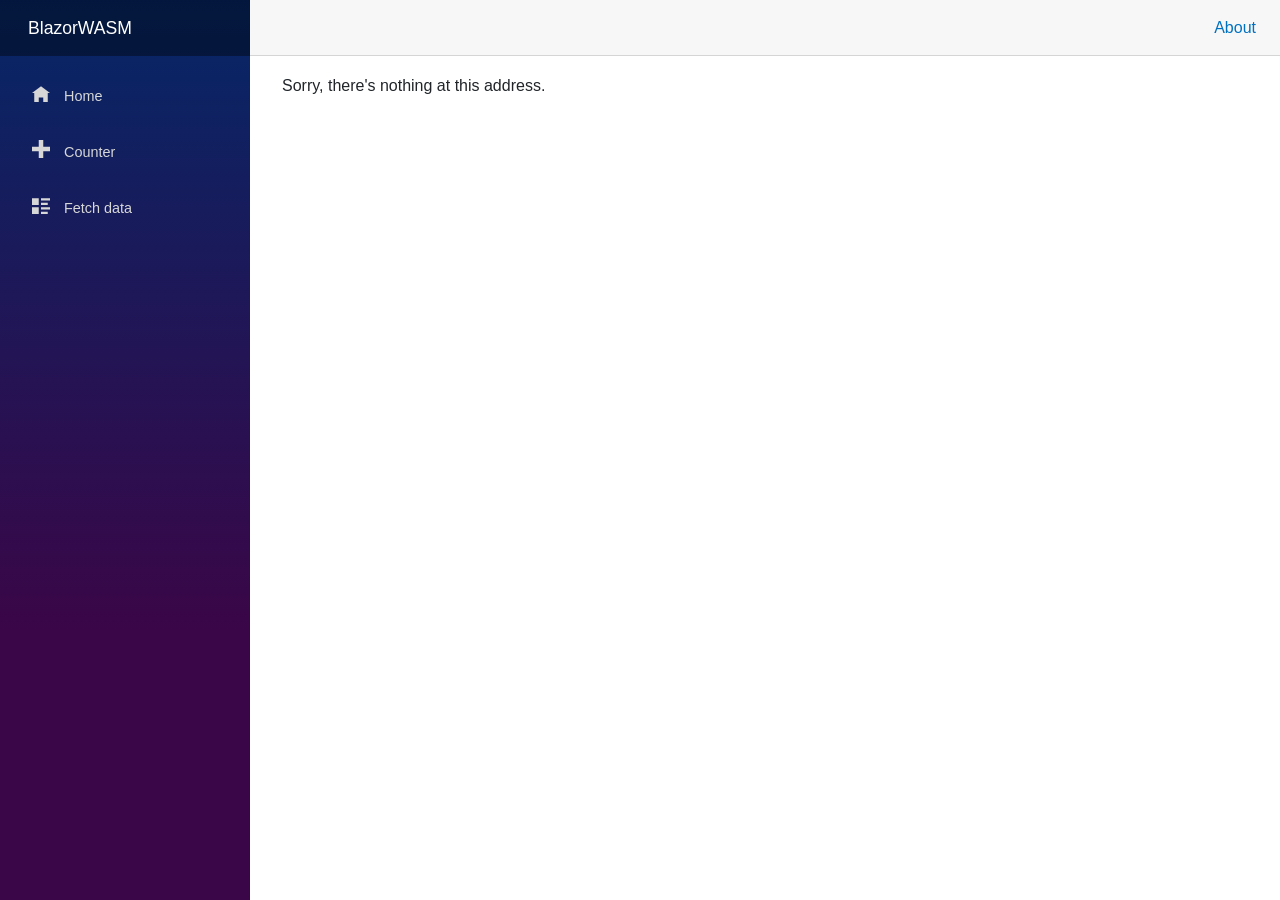
<file: index.html>
<!DOCTYPE html>
<html lang="en">

<head>
    <meta charset="utf-8" />
    <meta name="viewport" content="width=device-width, initial-scale=1.0, maximum-scale=1.0, user-scalable=no" />
    <title>BlazorWASM</title>
    <base href="./" />
    <link href="css/bootstrap/bootstrap.min.css" rel="stylesheet" />
    <link href="css/app.css" rel="stylesheet" />
    <link rel="icon" type="image/png" href="favicon.png" />
    <link href="BlazorWASM.styles.css" rel="stylesheet" />
    <link href="manifest.json" rel="manifest" />
    <link rel="apple-touch-icon" sizes="512x512" href="icon-512.png" />
    <link rel="apple-touch-icon" sizes="192x192" href="icon-192.png" />
</head>

<body>
    <div id="app">
        <svg class="loading-progress">
            <circle r="40%" cx="50%" cy="50%" />
            <circle r="40%" cx="50%" cy="50%" />
        </svg>
        <div class="loading-progress-text"></div>
    </div>

    <div id="blazor-error-ui">
        An unhandled error has occurred.
        <a href="" class="reload">Reload</a>
        <a class="dismiss">🗙</a>
    </div>
    <script src="_framework/blazor.webassembly.js"></script>
    <script>navigator.serviceWorker.register('service-worker.js');</script>
</body>

</html>
</file>
<file: BlazorWASM.styles.css>
/* /Shared/MainLayout.razor.rz.scp.css */
.page[b-6v8oqhpdl4] {
    position: relative;
    display: flex;
    flex-direction: column;
}

main[b-6v8oqhpdl4] {
    flex: 1;
}

.sidebar[b-6v8oqhpdl4] {
    background-image: linear-gradient(180deg, rgb(5, 39, 103) 0%, #3a0647 70%);
}

.top-row[b-6v8oqhpdl4] {
    background-color: #f7f7f7;
    border-bottom: 1px solid #d6d5d5;
    justify-content: flex-end;
    height: 3.5rem;
    display: flex;
    align-items: center;
}

    .top-row[b-6v8oqhpdl4]  a, .top-row[b-6v8oqhpdl4]  .btn-link {
        white-space: nowrap;
        margin-left: 1.5rem;
        text-decoration: none;
    }

    .top-row[b-6v8oqhpdl4]  a:hover, .top-row[b-6v8oqhpdl4]  .btn-link:hover {
        text-decoration: underline;
    }

    .top-row[b-6v8oqhpdl4]  a:first-child {
        overflow: hidden;
        text-overflow: ellipsis;
    }

@media (max-width: 640.98px) {
    .top-row:not(.auth)[b-6v8oqhpdl4] {
        display: none;
    }

    .top-row.auth[b-6v8oqhpdl4] {
        justify-content: space-between;
    }

    .top-row[b-6v8oqhpdl4]  a, .top-row[b-6v8oqhpdl4]  .btn-link {
        margin-left: 0;
    }
}

@media (min-width: 641px) {
    .page[b-6v8oqhpdl4] {
        flex-direction: row;
    }

    .sidebar[b-6v8oqhpdl4] {
        width: 250px;
        height: 100vh;
        position: sticky;
        top: 0;
    }

    .top-row[b-6v8oqhpdl4] {
        position: sticky;
        top: 0;
        z-index: 1;
    }

    .top-row.auth[b-6v8oqhpdl4]  a:first-child {
        flex: 1;
        text-align: right;
        width: 0;
    }

    .top-row[b-6v8oqhpdl4], article[b-6v8oqhpdl4] {
        padding-left: 2rem !important;
        padding-right: 1.5rem !important;
    }
}
/* /Shared/NavMenu.razor.rz.scp.css */
.navbar-toggler[b-v7u2np63r8] {
    background-color: rgba(255, 255, 255, 0.1);
}

.top-row[b-v7u2np63r8] {
    height: 3.5rem;
    background-color: rgba(0,0,0,0.4);
}

.navbar-brand[b-v7u2np63r8] {
    font-size: 1.1rem;
}

.oi[b-v7u2np63r8] {
    width: 2rem;
    font-size: 1.1rem;
    vertical-align: text-top;
    top: -2px;
}

.nav-item[b-v7u2np63r8] {
    font-size: 0.9rem;
    padding-bottom: 0.5rem;
}

    .nav-item:first-of-type[b-v7u2np63r8] {
        padding-top: 1rem;
    }

    .nav-item:last-of-type[b-v7u2np63r8] {
        padding-bottom: 1rem;
    }

    .nav-item[b-v7u2np63r8]  a {
        color: #d7d7d7;
        border-radius: 4px;
        height: 3rem;
        display: flex;
        align-items: center;
        line-height: 3rem;
    }

.nav-item[b-v7u2np63r8]  a.active {
    background-color: rgba(255,255,255,0.25);
    color: white;
}

.nav-item[b-v7u2np63r8]  a:hover {
    background-color: rgba(255,255,255,0.1);
    color: white;
}

@media (min-width: 641px) {
    .navbar-toggler[b-v7u2np63r8] {
        display: none;
    }

    .collapse[b-v7u2np63r8] {
        /* Never collapse the sidebar for wide screens */
        display: block;
    }
    
    .nav-scrollable[b-v7u2np63r8] {
        /* Allow sidebar to scroll for tall menus */
        height: calc(100vh - 3.5rem);
        overflow-y: auto;
    }
}
</file>
<file: css/app.css>
@import url('open-iconic/font/css/open-iconic-bootstrap.min.css');

html, body {
    font-family: 'Helvetica Neue', Helvetica, Arial, sans-serif;
}

h1:focus {
    outline: none;
}

a, .btn-link {
    color: #0071c1;
}

.btn-primary {
    color: #fff;
    background-color: #1b6ec2;
    border-color: #1861ac;
}

.btn:focus, .btn:active:focus, .btn-link.nav-link:focus, .form-control:focus, .form-check-input:focus {
  box-shadow: 0 0 0 0.1rem white, 0 0 0 0.25rem #258cfb;
}

.content {
    padding-top: 1.1rem;
}

.valid.modified:not([type=checkbox]) {
    outline: 1px solid #26b050;
}

.invalid {
    outline: 1px solid red;
}

.validation-message {
    color: red;
}

#blazor-error-ui {
    background: lightyellow;
    bottom: 0;
    box-shadow: 0 -1px 2px rgba(0, 0, 0, 0.2);
    display: none;
    left: 0;
    padding: 0.6rem 1.25rem 0.7rem 1.25rem;
    position: fixed;
    width: 100%;
    z-index: 1000;
}

    #blazor-error-ui .dismiss {
        cursor: pointer;
        position: absolute;
        right: 0.75rem;
        top: 0.5rem;
    }

.blazor-error-boundary {
    background: url([data-uri]) no-repeat 1rem/1.8rem, #b32121;
    padding: 1rem 1rem 1rem 3.7rem;
    color: white;
}

    .blazor-error-boundary::after {
        content: "An error has occurred."
    }

.loading-progress {
    position: relative;
    display: block;
    width: 8rem;
    height: 8rem;
    margin: 20vh auto 1rem auto;
}

    .loading-progress circle {
        fill: none;
        stroke: #e0e0e0;
        stroke-width: 0.6rem;
        transform-origin: 50% 50%;
        transform: rotate(-90deg);
    }

        .loading-progress circle:last-child {
            stroke: #1b6ec2;
            stroke-dasharray: calc(3.141 * var(--blazor-load-percentage, 0%) * 0.8), 500%;
            transition: stroke-dasharray 0.05s ease-in-out;
        }

.loading-progress-text {
    position: absolute;
    text-align: center;
    font-weight: bold;
    inset: calc(20vh + 3.25rem) 0 auto 0.2rem;
}

    .loading-progress-text:after {
        content: var(--blazor-load-percentage-text, "Loading");
    }
</file>
